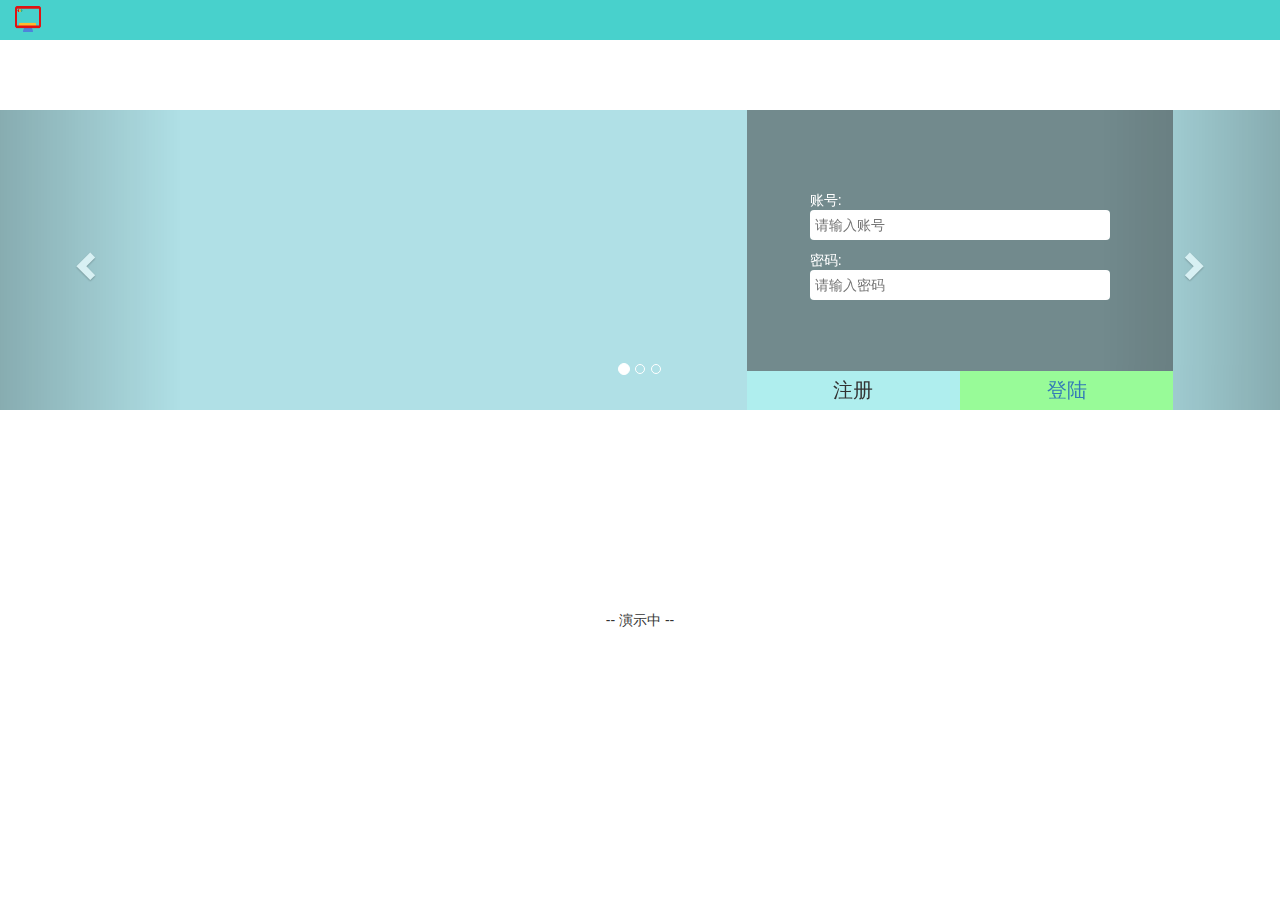
<file: index.html>
<!DOCTYPE html>
<html lang="en">
<head>
    <meta charset="UTF-8">
    <meta name="viewport" content="width=device-width, initial-scale=1.0">
    <meta http-equiv="X-UA-Compatible" content="ie=edge">
    <link rel="stylesheet" href="btsp/css/bootstrap.min.css">
    <link rel="stylesheet" href="index.css">
    
    <title>Document</title>
</head>
<body>
    <div class="container all">
        <div class="row">
            <div class="col-md-12 head">
                <div class="head1 row">
                    <div class="col-sm-1"><img src="img/computer.png" style=" margin-top:6px;width: 26px;height:26px"></div>
                </div>
                <div class="head2">
                        <div style="text-align: center"></div>
                </div>
            </div>
        </div>
        <div class="row body">
                <!-- <span class="hidden-xs">特别小型</span> -->
            <div class="col-sx-12 col-sm-12 col-md-12 lefts nopd">
                <div id="myCarousel" class="carousel slide">
                    <!-- 轮播（Carousel）指标 -->
                    <ol class="carousel-indicators">
                        <li data-target="#myCarousel" data-slide-to="0" class="active"></li>
                        <li data-target="#myCarousel" data-slide-to="1"></li>
                        <li data-target="#myCarousel" data-slide-to="2"></li>
                    </ol>   
                    <!-- 轮播（Carousel）项目 -->
                    <div class="carousel-inner">
                        <div class="item active">
                            <div class="hidden-xs img1"></div>
                            <div class="visible-xs _img1"></div>
                        </div>
                        <div class="item">
                            <div class="hidden-xs img2"></div>
                            <div class="visible-xs _img2"></div>
                        </div>
                        <div class="item">
                            <div class="hidden-xs img3"></div>
                            <div class="visible-xs _img3"></div>
                        </div>
                    </div>
                    <!-- 轮播（Carousel）导航 -->
                    <a class="left carousel-control" href="#myCarousel" role="button" data-slide="prev">
                        <span class="glyphicon glyphicon-chevron-left" aria-hidden="true"></span>
                        <span class="sr-only">Previous</span>
                    </a>
                    <a class="right carousel-control" href="#myCarousel" role="button" data-slide="next">
                        <span class="glyphicon glyphicon-chevron-right" aria-hidden="true"></span>
                        <span class="sr-only">Next</span>
                    </a>
                </div> 
            </div>
            <div class="col-xs-12 col-sm-4 col-md-4 col-sm-offset-7 col-md-offset-7 rights">
                <form action="post">
                    <div class="row nomg">
                        <div class="col-xs-10 col-xs-offset-1 form">
                            <p>账号:</p>
                            <input type="text" placeholder="请输入账号">
                            <p>密码:</p>
                            <input type="password" placeholder="请输入密码">
                        </div>
                    </div>
                    <div class="formbutton">
                        <input class="fb_left" type="button" value="注册">
                        <a href="func/func.html"><input class="fb_right" type="button" value="登陆"></a>
                    </div>
                </form>
            </div>
        </div>
    </div>
    <div class="visible-xs" style="height: 300px;width:1px;"></div>
    <div class="footer row center">
            <div>--  演示中  --</div>
    </div>
    <script src="https://cdn.jsdelivr.net/npm/jquery@1.12.4/dist/jquery.min.js"></script>
    <!-- 加载 Bootstrap 的所有 JavaScript 插件。你也可以根据需要只加载单个插件。 -->
    <script src="btsp/js/bootstrap.min.js"></script>
</body>
</html>
</file>
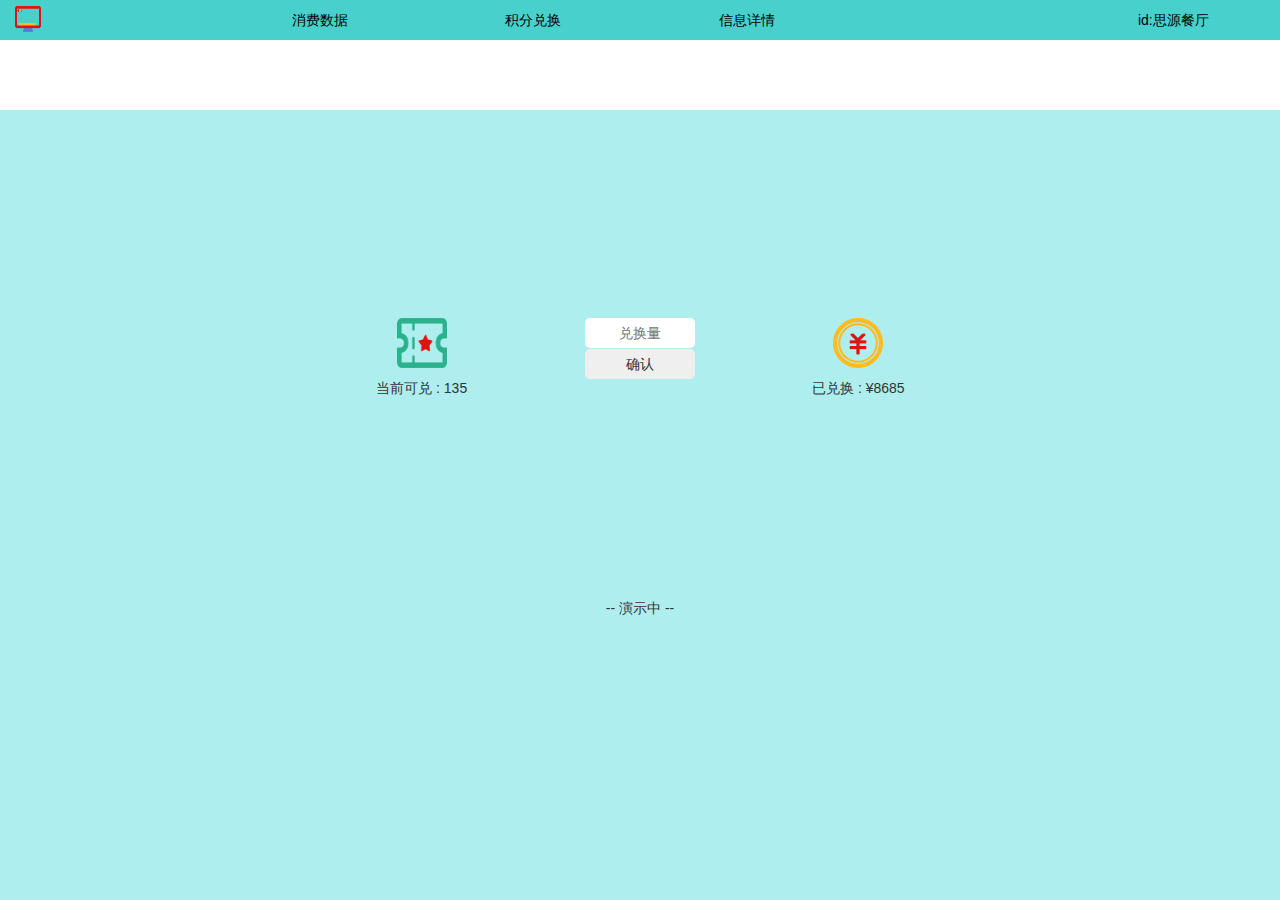
<file: exchange/exch.html>
<!DOCTYPE html>
<html lang="en">
<head>
    <meta charset="UTF-8">
    <meta name="viewport" content="width=device-width, initial-scale=1.0">
    <meta http-equiv="X-UA-Compatible" content="ie=edge">
    <link rel="stylesheet" href="../btsp/css/bootstrap.min.css">
    <link rel="stylesheet" href="exch.css">
    <title>Document</title>
</head>
<body>
    <div class="container all">
        <div class="row">
            <div class="col-md-12 head">
                <div class="row head1">
                    <div class="col-md-1 col-sm-12 col-xs-12">
                            <img src="../img/computer.png" style=" margin-top:6px;width: 26px;height:26px">
                    </div>
                    <div class="col-md-2 col-sm-3 col-xs-4 col-md-offset-1 change">
                        <a href="../func/func.html"><p class="hd_font">消费数据</p></a>
                    </div>
                    <div class="col-md-2 col-sm-3 col-xs-4 change">
                        <p class="hd_font">积分兑换</p>
                    </div>
                    <div class="col-md-2 col-sm-3 col-xs-4 change">
                        <p class="hd_font">信息详情</p>
                    </div>
                    <div class="col-md-2 col-sm-3 col-xs-12 col-md-offset-2 ">
                        <p class="hd_font">id:思源餐厅</p>
                    </div>
                </div>
                <div class="head2">
                </div>
            </div>
            <div class="col-md-12 body">
                <div class="row">
                    <div class="col-sm-12 block"></div>
                    <div class=" center col-sm-offset-3 col-sm-2">
                        <img src="../img/ji_fen.png" style="margin-bottom:10px; width: 50px;height:50px">
                        <div id='change1'>当前可兑 : 135</div>
                    </div>
                    <div class="center col-sm-2">
                            <div class="row">
                                    <input type="text" class=" col-xs-6 col-xs-offset-3" id="name" placeholder="兑换量">
                                <button class="col-xs-6 col-xs-offset-3" onclick="lin_shi()" data-toggle="modal" data-target="#myModal">确认</button>
                                <div class="modal fade" id="myModal" tabindex="-1" role="dialog" aria-labelledby="myModalLabel" aria-hidden="true">
                                        <div class="modal-dialog">
                                            <div class="modal-content">
                                                <div class="modal-header">
                                                    <button type="button" class="close" data-dismiss="modal" aria-hidden="true">&times;</button>
                                                    <h4 class="modal-title" id="myModalLabel">兑换成功</h4>
                                                </div>
                                                <div class="modal-body">兑换额：135单位</div>
                                                <div class="modal-footer">
                                                </div>
                                            </div><!-- /.modal-content -->
                                        </div><!-- /.modal -->
                                    </div>
                            </div>
                    </div>
                    <div class="center col-sm-2">
                        <img src="../img/rmb.png" style="margin-bottom:10px; width: 50px;height:50px">
                        <div id='change2'>已兑换 : ¥8685</div>
                    </div>
                </div>
            </div>
        </div>
    </div>

    <div class="footer row center">
        <div>--  演示中  --</div>
    </div>
    <script >
    function lin_shi(){
	document.getElementById("change1").innerHTML='当前可兑 : 0';
    document.getElementById("change2").innerHTML='已兑换 : ¥8820';
}
    </script>
    <script src="https://cdn.jsdelivr.net/npm/jquery@1.12.4/dist/jquery.min.js"></script>
    <!-- 加载 Bootstrap 的所有 JavaScript 插件。你也可以根据需要只加载单个插件。 -->
    <script src="../btsp/js/bootstrap.min.js"></script>
</body>
</html>
</file>
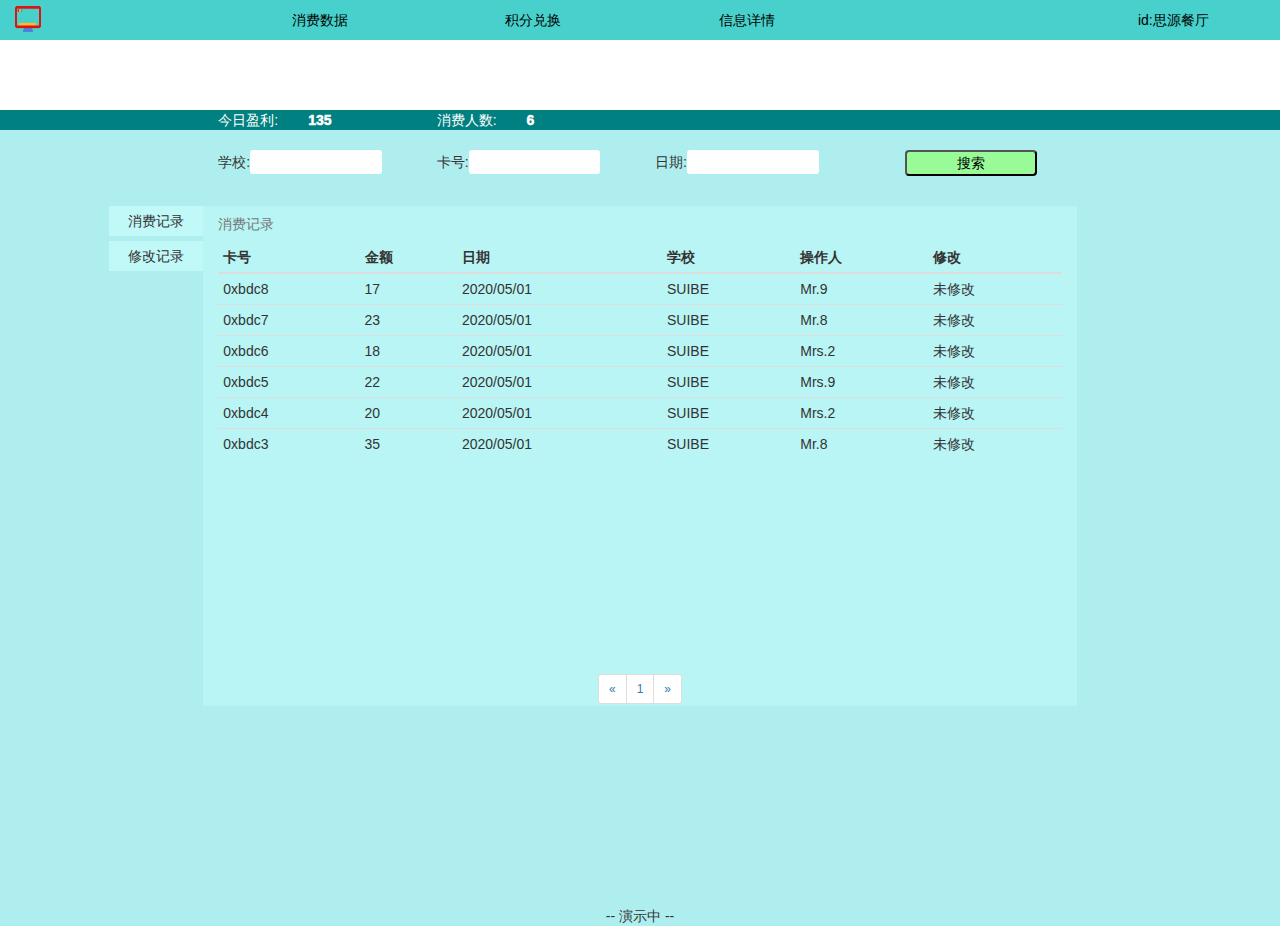
<file: func/func.html>
<!DOCTYPE html>
<html lang="en">
<head>
    <meta charset="UTF-8">
    <meta name="viewport" content="width=device-width, initial-scale=1.0">
    <meta http-equiv="X-UA-Compatible" content="ie=edge">
    <link rel="stylesheet" href="../btsp/css/bootstrap.min.css">
    <link rel="stylesheet" href="func.css">
    <title>Document</title>
</head>
<body>
    <div class="container all">
        <div class="row">
            <div class="col-md-12 head">
                <div class="row head1">
                    <div class="col-md-1 col-sm-12 col-xs-12">
                            <img src="../img/computer.png" style=" margin-top:6px;width: 26px;height:26px">
                    </div>
                    <div class="col-md-2 col-sm-3 col-xs-4 col-md-offset-1 change">
                        <p class="hd_font">消费数据</p>
                    </div>
                    <div class="col-md-2 col-sm-3 col-xs-4 change">
                        <a href="../exchange/exch.html"><p class="hd_font">积分兑换</p></a>
                    </div>
                    <div class="col-md-2 col-sm-3 col-xs-4 change">
                        <a href="../history/hstr.html"><p class="hd_font">信息详情</p></a>
                    </div>
                    <div class="col-md-2 col-sm-3 col-xs-12 col-md-offset-2 ">
                        <p class="hd_font">id:思源餐厅</p>
                    </div>
                </div>
                <div class="head2">
                </div>
            </div>
        </div>
        <div class="visible-xs" style="height: 20px;width:100%;"></div>
        <div class="body">
            <div class="row show">
                <div class="col-md-2 col-sm-3 col-xs-6 col-md-offset-2 col-sm-offset-2">今日盈利:<span class="number">135</span></div>
                <div class="col-md-2 col-sm-3 col-xs-6">消费人数:<span class="number">6</span></div>
            </div>
            <div class="row form">
                <form action="post">
                    <div class="fm col-md-2 col-sm-3 col-xs-6 col-md-offset-2 col-sm-offset-2">学校:<input class="ipt" type="text"></div>
                    <div class="fm col-md-2 col-sm-3 col-xs-6">卡号:<input class="ipt" type="text"></div>
                    <div class="fm col-md-2 col-sm-3 col-xs-6">日期:<input class="ipt" type="text"></div>
                    <div class="fm col-md-2 col-sm-3 col-xs-6 col-md-offset-0 col-sm-offset-8"><input class="search" type="submit" value="搜索"></div>
                </form>
            </div>
            <div class="row data">
                    <div class="col-md-1 col-sm-2 col-xs-3 col-md-offset-1 col-sm-offset-0 choose">
                        <button class="tap1">消费记录</button>
                        <button class="tap1">修改记录</button>
                    </div>
                    <div class="col-md-8 col-sm-8 col-xs-9 dataform">
                        <div class="datafor">
                            <table class="table table-condensed">
                                    <caption>消费记录</caption>
                                    <thead>
                                        <tr>
                                            <th>卡号</th>
                                            <th>金额</th>
                                            <th>日期</th>
                                            <th>学校</th>
                                            <th>操作人</th>
                                            <th>修改</th>
                                        </tr>
                                    </thead>
                                    <tbody>
                                        <tr>
                                            <td>0xbdc8</td>
                                            <td>17</td>
                                            <td>2020/05/01</td>
                                            <td>SUIBE</td>
                                            <td>Mr.9</td>
                                            <td>未修改</td>
                                        </tr>
                                        <tr>
                                            <td>0xbdc7</td>
                                            <td>23</td>
                                            <td>2020/05/01</td>
                                            <td>SUIBE</td>
                                            <td>Mr.8</td>
                                            <td>未修改</td>
                                        </tr>
                                        <tr>
                                            <td>0xbdc6</td>
                                            <td>18</td>
                                            <td>2020/05/01</td>
                                            <td>SUIBE</td>
                                            <td>Mrs.2</td>
                                            <td>未修改</td>
                                        </tr>
                                        <tr>
                                            <td>0xbdc5</td>
                                            <td>22</td>
                                            <td>2020/05/01</td>
                                            <td>SUIBE</td>
                                            <td>Mrs.9</td>
                                            <td>未修改</td>
                                        </tr>
                                        <tr>
                                            <td>0xbdc4</td>
                                            <td>20</td>
                                            <td>2020/05/01</td>
                                            <td>SUIBE</td>
                                            <td>Mrs.2</td>
                                            <td>未修改</td>
                                        </tr>
                                        <tr>
                                            <td>0xbdc3</td>
                                            <td>35</td>
                                            <td>2020/05/01</td>
                                            <td>SUIBE</td>
                                            <td>Mr.8</td>
                                            <td>未修改</td>
                                        </tr>
                                    </tbody>
                                </table>
                            </div>
                        <div class="center">
                        <ul class=" pagination pagination-sm">
                            <li><a href="#">&laquo;</a></li>
                            <li><a href="#">1</a></li>
                            <li><a href="#">&raquo;</a></li>
                        </ul>
                        </div>
                    </div>
            </div>
        </div>
    </div>
    <div class="footer row center">
        <div>--  演示中  --</div>
    </div>
    <script src="https://cdn.jsdelivr.net/npm/jquery@1.12.4/dist/jquery.min.js"></script>
    <!-- 加载 Bootstrap 的所有 JavaScript 插件。你也可以根据需要只加载单个插件。 -->
    <script src="../btsp/js/bootstrap.min.js"></script>
</body>
</html>
</file>
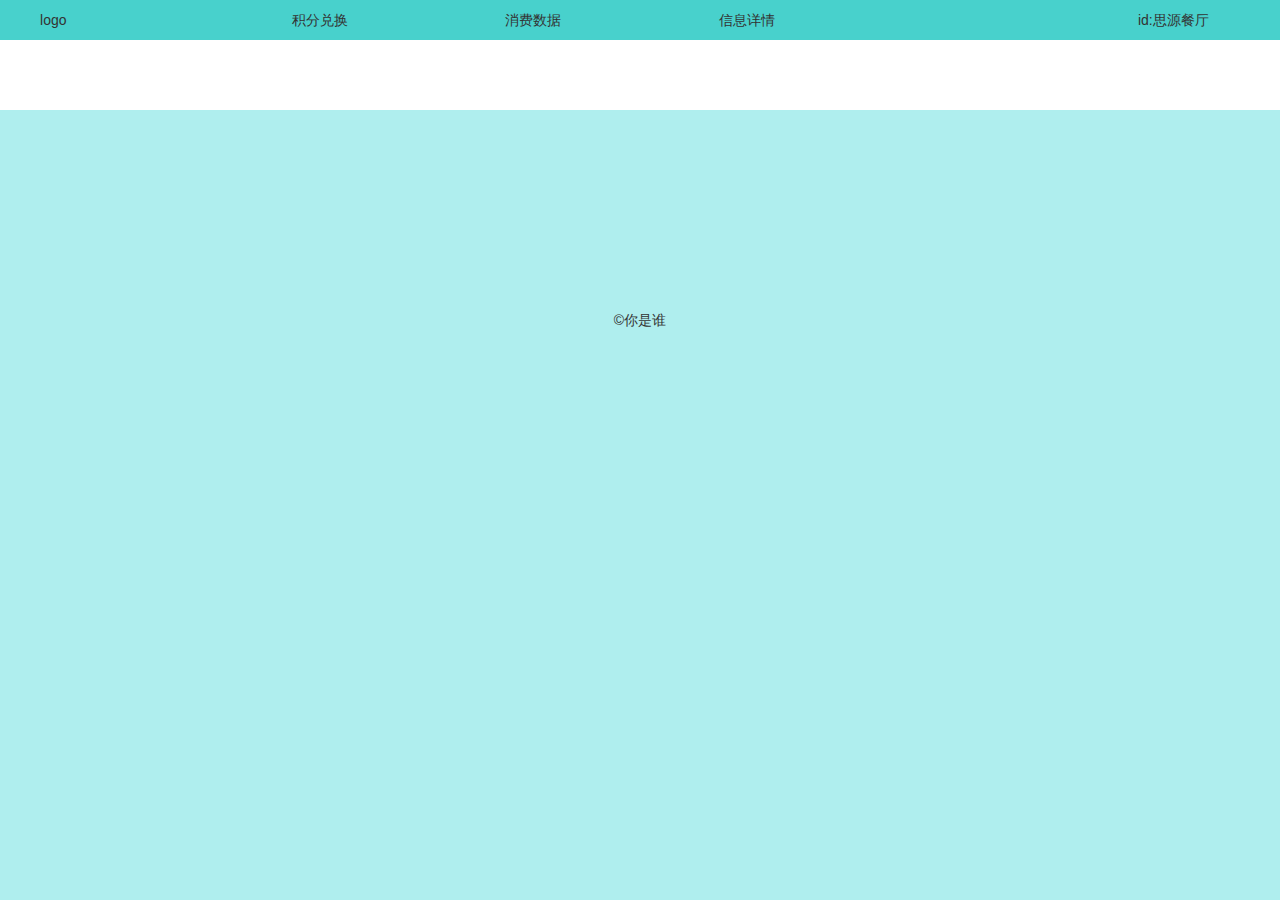
<file: history/hstr.html>
<!DOCTYPE html>
<html lang="en">
<head>
    <meta charset="UTF-8">
    <meta name="viewport" content="width=device-width, initial-scale=1.0">
    <meta http-equiv="X-UA-Compatible" content="ie=edge">
    <link rel="stylesheet" href="../btsp/css/bootstrap.min.css">
    <link rel="stylesheet" href="hstr.css">
    <title>Document</title>
</head>
<body>
    <div class="container all">
        <div class="row">
            <div class="col-md-12 head">
                <div class="row head1">
                    <div class="col-md-1 col-sm-12 col-xs-12">
                        <p class="hd_font">logo</p>
                    </div>
                    <div class="col-md-2 col-sm-3 col-xs-4 col-md-offset-1 change">
                        <p class="hd_font">积分兑换</p>
                    </div>
                    <div class="col-md-2 col-sm-3 col-xs-4 change">
                        <p class="hd_font">消费数据</p>
                    </div>
                    <div class="col-md-2 col-sm-3 col-xs-4 change">
                        <p class="hd_font">信息详情</p>
                    </div>
                    <div class="col-md-2 col-sm-3 col-xs-12 col-md-offset-2 ">
                        <p class="hd_font">id:思源餐厅</p>
                    </div>
                </div>
                <div class="head2">
                </div>
            </div>
        </div>
    <div class="footer row center">
        <div>©你是谁</div>
    </div>
    <script src="https://cdn.jsdelivr.net/npm/jquery@1.12.4/dist/jquery.min.js"></script>
    <!-- 加载 Bootstrap 的所有 JavaScript 插件。你也可以根据需要只加载单个插件。 -->
    <script src="../btsp/js/bootstrap.min.js"></script>
</body>
</html>
</file>
<file: index.css>
body{
    margin:0px;
}
.all{
    margin: 0;
    padding: 0;
    width: 100%;
}
.head{
    padding: 0;
    width: 100%;
}
.head1{
    position: fixed;
    z-index: 1;
    margin-left: 15px;
    top: 0;
    height: 40px;
    width: 100%;
    background:mediumturquoise;
    font-weight: 100;
}
.hd_font{
    margin-top: 10px;
    text-align: center;
    color: #000;
}
.head2{
    height: 70px;
    margin-top: 40px;
    width: 100%;
}
.lefts{
    position: relative;\
}
.rights{
    position: absolute;
    left: 0px;
    height: 300px;
    background: rgba(51, 51, 51, 0.5);
}
.center{
    text-align: center;
}
input{
    width: 100%;
    background: rgb(255, 255, 255);
    border: 1px #000;
    border-radius: 4px;
    padding: 5px;
}
.form{
    margin-top: 70px;
}
.formbutton{
    position: absolute;
    width: 100%;
    bottom: 0;
    margin: 0;
}
.fb_left{
    width: 50%;
    float: left;
    font-size: 20px;
    margin-left: -15px;
    font-weight: 100;
    border-radius: 0px;
    background:paleturquoise;

}
.fb_right{
    width: 50%;
    float: left;
    font-size: 20px;
    font-weight: 100;
    border-radius: 0px;
    background:palegreen;
}
p{
    margin-bottom: 0px;
    margin-top: 10px;
    color: #fff;
}
.img1{
    height: 300px;
    width: 100%;
    background: powderblue;
}
.img2{
    height: 300px;
    width: 100%;
    background:darkcyan;
}
.img3{
    height: 300px;
    width: 100%;
    background:skyblue;
}
._img1{
    height: 200px;
    width: 100%;
    background: powderblue;
}
._img2{
    height: 200px;
    width: 100%;
    background:darkcyan;
}
._img3{
    height: 200px;
    width: 100%;
    background:skyblue;
}
.nomg{
    margin: 0;
}
.nopd{
    padding: 0;
}
.footer{
    margin-top: 200px;
}
</file>
<file: exchange/exch.css>
body{
    margin:0px;
    background: paleturquoise;
}
a{text-decoration:none;}
a:hover{text-decoration:none;}
.all{
    margin: 0;
    padding: 0;
    width: 100%;
}
.head1{
    position: fixed;
    z-index: 1;
    top: 0;
    margin: 0;
    width: 100%;
    background: mediumturquoise;
    /* color: white; */
    font-weight: 100;
}
.hd_font{
    text-decoration:none;
    color: black;
    margin-top: 10px;
    text-align: center;
}
.hd_font:hover{
    color: #fff;
}

.change{}
.change:hover{
    background: darkcyan;
}
.head2{
    background: #fff;
    margin-top: 40px;
    height: 70px;
    width: 100%;
}
.block{
    height: 200px;
}
input{
    border-radius: 5px;
    border: #666 2px;
    padding-top: 5px;
    margin-bottom: 1px;
    padding-bottom: 5px;
    text-align: center;
}
button{
    border-radius: 5px;
    border: #666 2px;
    padding-top: 5px;
    padding-bottom: 5px; 
}
.center{
    margin-top: 8px;
    text-align: center;
}
.td{
    height: 300px;
    border-top:  1px solid #666;
    border-left:  1px solid #666;
    border-right:  1px solid #666;
}
.footer{
    margin-top: 200px;
}
</file>
<file: func/func.css>
body{
    margin:0px;
    background: paleturquoise;
}
a{text-decoration:none;}
a:hover{text-decoration:none;}
.all{
    margin: 0;
    padding: 0;
    width: 100%;
}
.head1{
    position: fixed;
    z-index: 1;
    top: 0;
    margin: 0;
    width: 100%;
    background: mediumturquoise;
    /* color: white; */
    font-weight: 100;
}
.hd_font{
    text-decoration:none;
    color: black;
    margin-top: 10px;
    text-align: center;
}
.hd_font:hover{
    color: #fff;
}

.change{}
.change:hover{
    background: darkcyan;
}
.head2{
    background: #fff;
    margin-top: 40px;
    height: 70px;
    width: 100%;
}
.ipt{
    width: 70%;
    color: #666;
    border-radius: 3px;
    border: #000;
    padding: 2px;
}
.fm{
    margin-bottom: 10px;
}
.number{
    padding-left: 30px;
    font-weight: 1000;
}
.search{
    border-radius: 4px;
    background:palegreen;
    margin-left: 32px;
    color: #000;
    width: 70%;
}
.search:hover{
    background:mediumspringgreen;
}
.show{
    background:teal;
    color: white;
    font-weight: 100;
}
.form{
    padding: 20px 0px;
    background:paleturquoise;
    /* color: white; */
    font-weight: 100;
}
.choose{
    height: 500px;
    background: paleturquoise;
    margin-right: 0;
    padding-right: 0;
    font-weight: 100;
}
.dataform{
    height: 500px;
    background: rgb(185, 245, 245);
}
.datafor{min-height: 440px;}
.tap1{
    width: 100%;
    border: #666;
    background: rgb(193, 248, 248);
    padding: 5px 0px;
    margin-bottom: 5px;
    text-align: center;
}
.tap1:hover{
    background: rgb(185, 245, 245);
}
.center{
    margin-top: 8px;
    text-align: center;
}
.td{
    height: 300px;
    border-top:  1px solid #666;
    border-left:  1px solid #666;
    border-right:  1px solid #666;
}
.footer{
    margin-top: 200px;
}
</file>
<file: history/hstr.css>
body{
    margin:0px;
    background: paleturquoise;
}
.all{
    margin: 0;
    padding: 0;
    width: 100%;
}
.head1{
    position: fixed;
    z-index: 1;
    top: 0;
    margin: 0;
    width: 100%;
    background: mediumturquoise;
    /* color: white; */
    font-weight: 100;
}
.hd_font{
    margin-top: 10px;
    text-align: center;
}
.change{}
.change:hover{
    background: darkcyan;
    color: #fff;
}
.head2{
    background: #fff;
    margin-top: 40px;
    height: 70px;
    width: 100%;
}
.center{
    margin-top: 8px;
    text-align: center;
}
.td{
    height: 300px;
    border-top:  1px solid #666;
    border-left:  1px solid #666;
    border-right:  1px solid #666;
}
.footer{
    margin-top: 200px;
}
</file>
